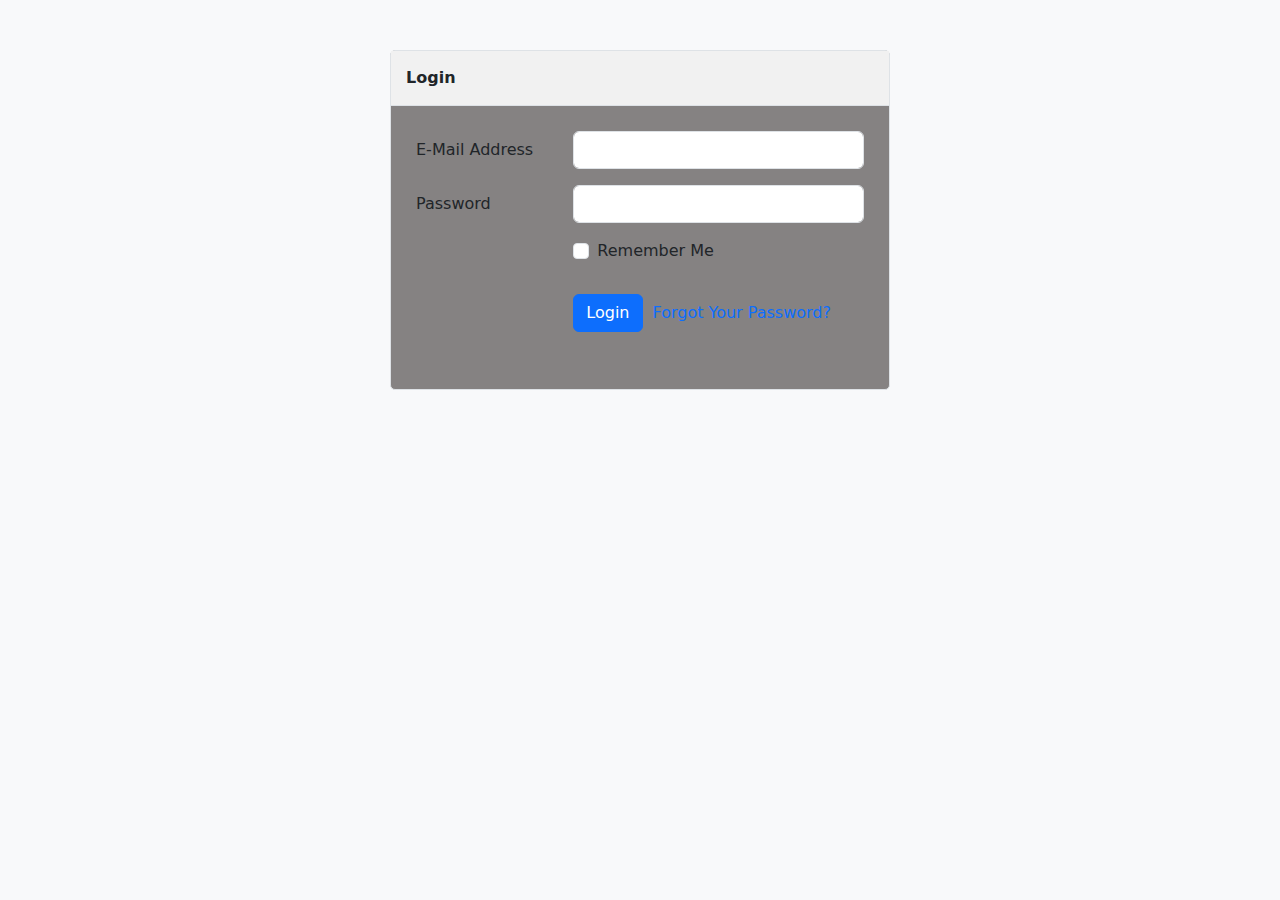
<file: login.html>
<!doctype html>
<html lang="en">
<head>
  <meta charset="UTF-8">
  <title>Login Page</title>
  <meta name="viewport" content="width=device-width, initial-scale=1">

  <!-- Bootstrap CSS CDN -->
  <link href="https://cdn.jsdelivr.net/npm/bootstrap@5.3.3/dist/css/bootstrap.min.css" rel="stylesheet">

  <style>
    body {
      background-color: #f8f9fa;
    }
    .login-container {
      max-width: 500px;
      margin: 50px auto;
      background-color: rgb(133, 130, 130);
      border: 1px solid #dee2e6;
      border-radius: 5px;
    }
    .login-header {
      background-color: #f1f1f1;
      padding: 15px;
      border-bottom: 1px solid #dee2e6;
      font-weight: bold;
    }
    .login-body {
      padding: 25px;
    }
    .form-check {
      margin-bottom: 15px;
    }
    .btn-login {
      margin-right: 10px;
    }
  </style>
</head>
<body>

<div class="login-container">
  <div class="login-header">Login</div>
  <div class="login-body">
    <form>
      <div class="mb-3 row">
        <label for="email" class="col-sm-4 col-form-label">E-Mail Address</label>
        <div class="col-sm-8">
          <input type="email" class="form-control" id="email" required>
        </div>
      </div>

      <div class="mb-3 row">
        <label for="password" class="col-sm-4 col-form-label">Password</label>
        <div class="col-sm-8">
          <input type="password" class="form-control" id="password" required>
        </div>
      </div>

      <div class="mb-3 row">
        <div class="col-sm-8 offset-sm-4">
          <div class="form-check">
            <input class="form-check-input" type="checkbox" id="remember">
            <label class="form-check-label" for="remember">
              Remember Me
            </label>
          </div>
        </div>
      </div>

      <div class="mb-3 row">
        <div class="col-sm-8 offset-sm-4 d-flex flex-column flex-sm-row align-items-start align-items-sm-center">
          <button type="submit" class="btn btn-primary btn-login">Login</button>
          <a href="#" class="text-decoration-none mt-2 mt-sm-0">Forgot Your Password?</a>
        </div>
      </div>

      <div class="mb-3 row">
        <div
</file>
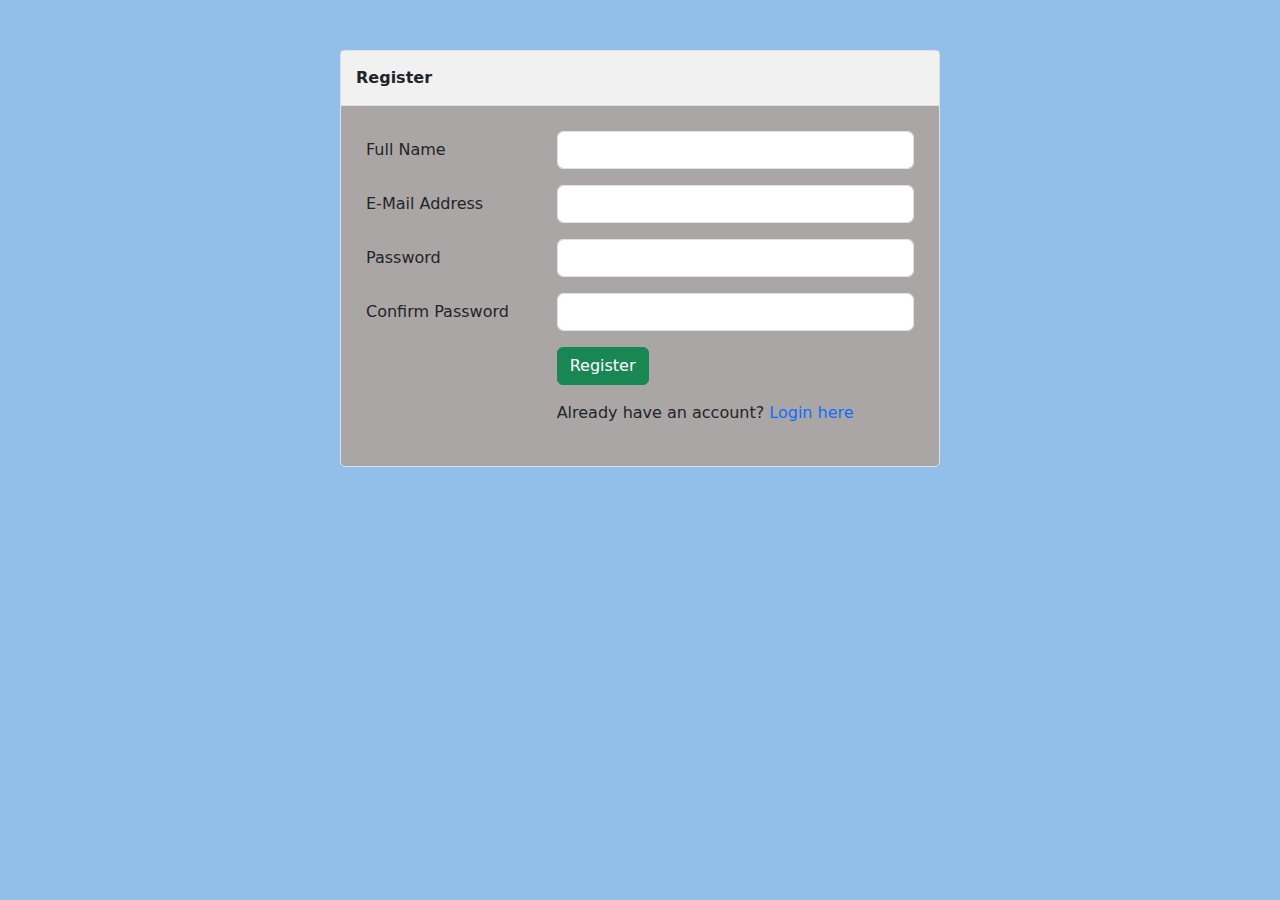
<file: register.html>
<!doctype html>
<html lang="en">
<head>
  <meta charset="UTF-8">
  <title>Register Page</title>
  <meta name="viewport" content="width=device-width, initial-scale=1">

  <!-- Bootstrap CSS -->
  <link href="https://cdn.jsdelivr.net/npm/bootstrap@5.3.3/dist/css/bootstrap.min.css" rel="stylesheet">

  <style>
    body {
      background-color: #92beea;
    }
    .register-container {
      max-width: 600px;
      margin: 50px auto;
      background-color: rgb(171, 166, 166);
      border: 1px solid #dee2e6;
      border-radius: 5px;
    }
    .register-header {
      background-color: #f1f1f1;
      padding: 15px;
      border-bottom: 1px solid #dee2e6;
      font-weight: bold;
    }
    .register-body {
      padding: 25px;
    }
  </style>
</head>
<body>

<div class="register-container">
  <div class="register-header">Register</div>
  <div class="register-body">
    <form>
      <div class="mb-3 row">
        <label for="name" class="col-sm-4 col-form-label">Full Name</label>
        <div class="col-sm-8">
          <input type="text" class="form-control" id="name" required>
        </div>
      </div>

      <div class="mb-3 row">
        <label for="email" class="col-sm-4 col-form-label">E-Mail Address</label>
        <div class="col-sm-8">
          <input type="email" class="form-control" id="email" required>
        </div>
      </div>

      <div class="mb-3 row">
        <label for="password" class="col-sm-4 col-form-label">Password</label>
        <div class="col-sm-8">
          <input type="password" class="form-control" id="password" required>
        </div>
      </div>

      <div class="mb-3 row">
        <label for="confirmPassword" class="col-sm-4 col-form-label">Confirm Password</label>
        <div class="col-sm-8">
          <input type="password" class="form-control" id="confirmPassword" required>
        </div>
      </div>

      <div class="mb-3 row">
        <div class="col-sm-8 offset-sm-4">
          <button type="submit" class="btn btn-success">Register</button>
        </div>
      </div>

      <div class="mb-3 row">
        <div class="col-sm-8 offset-sm-4">
          <span>Already have an account? </span><a href="#" class="text-decoration-none">Login here</a>
        </div>
      </div>
    </form>
  </div>
</div>

<!-- Bootstrap JS Bundle -->
<script src="https://cdn.jsdelivr.net/npm/bootstrap@5.3.3/dist/js/bootstrap.bundle.min.js"></script>

</body>
</html>
</file>
